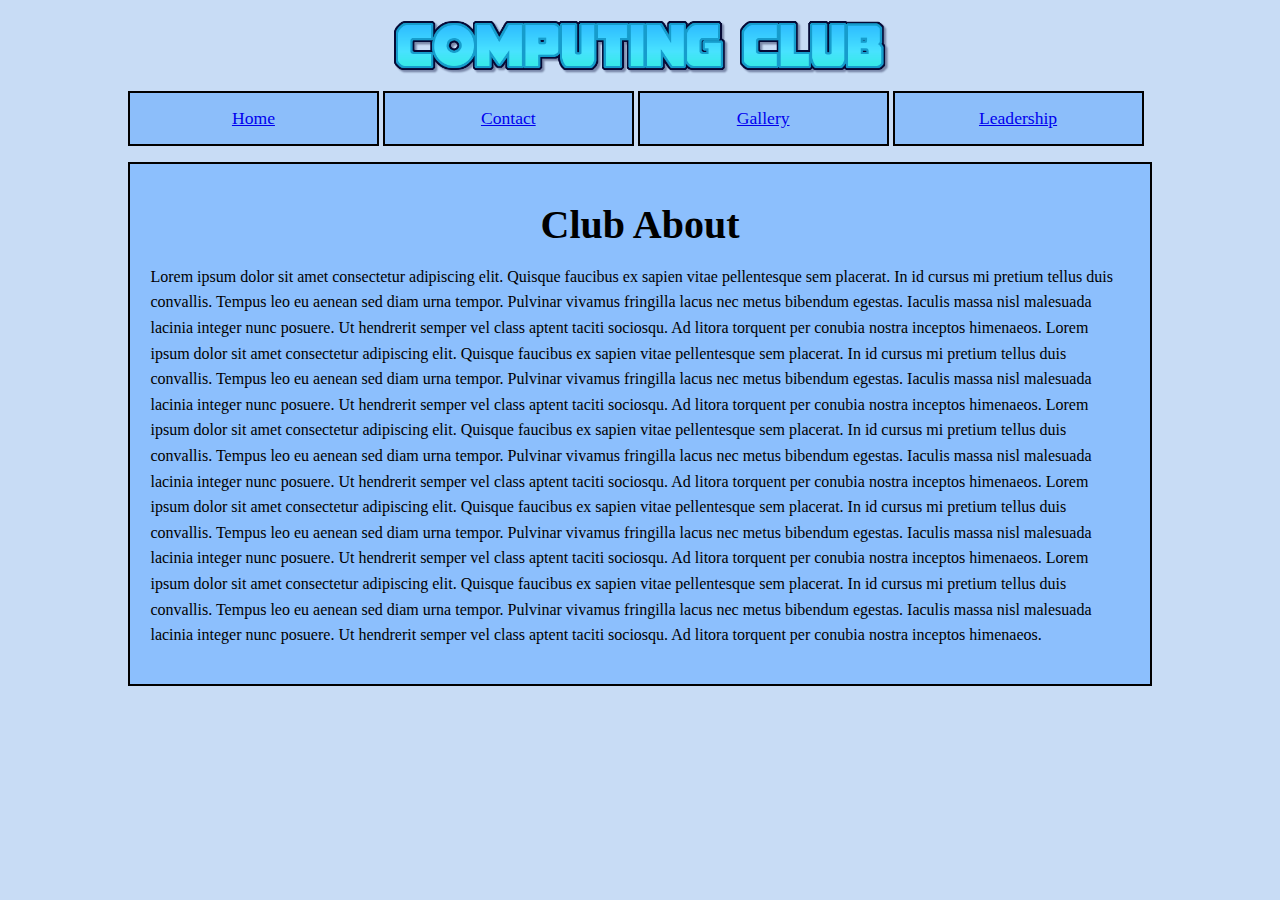
<file: index.html>
<!DOCTYPE html>
<html lang="en">
<head>
    <meta charset="UTF-8">
    <meta name="viewport" content="width=device-width, initial-scale=1.0">
    <title>Organization</title>
    <link rel="stylesheet" href="styles.css">
</head>
<body>
    <nav>
        <img src="clublogo.png" alt="Club Logo" />
        <ul>
            <li><a href="index.html">Home</a></li>
            <li><a href="contact.html">Contact</a></li>
            <li><a href="gallery.html">Gallery</a></li>
            <li><a href="#">Leadership</a></li>
        </ul>
    </nav>
    <main>
        <div class="blurb">
            <h1>Club About</h1>
            <p>Lorem ipsum dolor sit amet consectetur adipiscing elit. Quisque faucibus ex sapien vitae pellentesque sem placerat. In id cursus mi pretium tellus duis convallis. Tempus leo eu aenean sed diam urna tempor. Pulvinar vivamus fringilla lacus nec metus bibendum egestas. Iaculis massa nisl malesuada lacinia integer nunc posuere. Ut hendrerit semper vel class aptent taciti sociosqu. Ad litora torquent per conubia nostra inceptos himenaeos.

Lorem ipsum dolor sit amet consectetur adipiscing elit. Quisque faucibus ex sapien vitae pellentesque sem placerat. In id cursus mi pretium tellus duis convallis. Tempus leo eu aenean sed diam urna tempor. Pulvinar vivamus fringilla lacus nec metus bibendum egestas. Iaculis massa nisl malesuada lacinia integer nunc posuere. Ut hendrerit semper vel class aptent taciti sociosqu. Ad litora torquent per conubia nostra inceptos himenaeos.

Lorem ipsum dolor sit amet consectetur adipiscing elit. Quisque faucibus ex sapien vitae pellentesque sem placerat. In id cursus mi pretium tellus duis convallis. Tempus leo eu aenean sed diam urna tempor. Pulvinar vivamus fringilla lacus nec metus bibendum egestas. Iaculis massa nisl malesuada lacinia integer nunc posuere. Ut hendrerit semper vel class aptent taciti sociosqu. Ad litora torquent per conubia nostra inceptos himenaeos.

Lorem ipsum dolor sit amet consectetur adipiscing elit. Quisque faucibus ex sapien vitae pellentesque sem placerat. In id cursus mi pretium tellus duis convallis. Tempus leo eu aenean sed diam urna tempor. Pulvinar vivamus fringilla lacus nec metus bibendum egestas. Iaculis massa nisl malesuada lacinia integer nunc posuere. Ut hendrerit semper vel class aptent taciti sociosqu. Ad litora torquent per conubia nostra inceptos himenaeos.

Lorem ipsum dolor sit amet consectetur adipiscing elit. Quisque faucibus ex sapien vitae pellentesque sem placerat. In id cursus mi pretium tellus duis convallis. Tempus leo eu aenean sed diam urna tempor. Pulvinar vivamus fringilla lacus nec metus bibendum egestas. Iaculis massa nisl malesuada lacinia integer nunc posuere. Ut hendrerit semper vel class aptent taciti sociosqu. Ad litora torquent per conubia nostra inceptos himenaeos.</p>
        </div>
    </main>
</body>
</html>
</file>
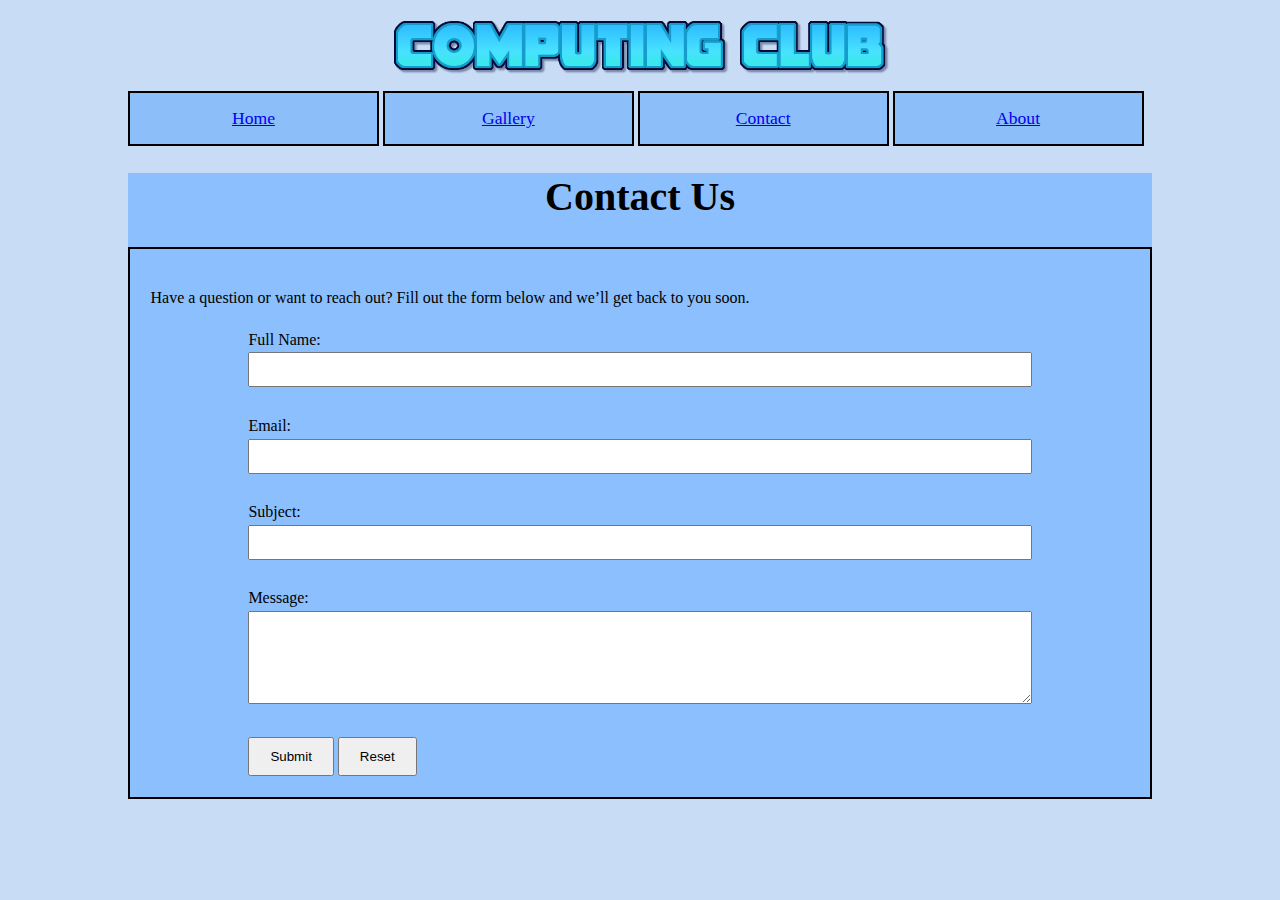
<file: contact.html>
<!DOCTYPE html>
<html lang="en">
<head>
    <meta charset="UTF-8">
    <meta name="viewport" content="width=device-width, initial-scale=1.0">
    <title>Contact Us</title>
    <link rel="stylesheet" href="styles.css">
</head>
<body>
    <nav>
        <img src="clublogo.png" alt="Club Logo" />
        <ul>
            <li><a href="index.html">Home</a></li>
            <li><a href="gallery.html">Gallery</a></li>
            <li><a href="contact.html">Contact</a></li>
            <li><a href="#">About</a></li>
        </ul>
    </nav>

    <main>
        <h1>Contact Us</h1>
        <div class="blurb">
            <p>Have a question or want to reach out? Fill out the form below and we’ll get back to you soon.</p>
            
            <form action="#" method="post" style="width:80%; margin:auto;">
                <label for="name">Full Name:</label><br>
                <input type="text" id="name" name="name" required style="width:100%; padding:8px;"><br><br>

                <label for="email">Email:</label><br>
                <input type="email" id="email" name="email" required style="width:100%; padding:8px;"><br><br>

                <label for="subject">Subject:</label><br>
                <input type="text" id="subject" name="subject" style="width:100%; padding:8px;"><br><br>

                <label for="message">Message:</label><br>
                <textarea id="message" name="message" rows="5" style="width:100%; padding:8px;"></textarea><br><br>

                <input type="submit" value="Submit" style="padding:10px 20px;">
                <input type="reset" value="Reset" style="padding:10px 20px;">
            </form>
        </div>
    </main>
</body>
</html>
</file>
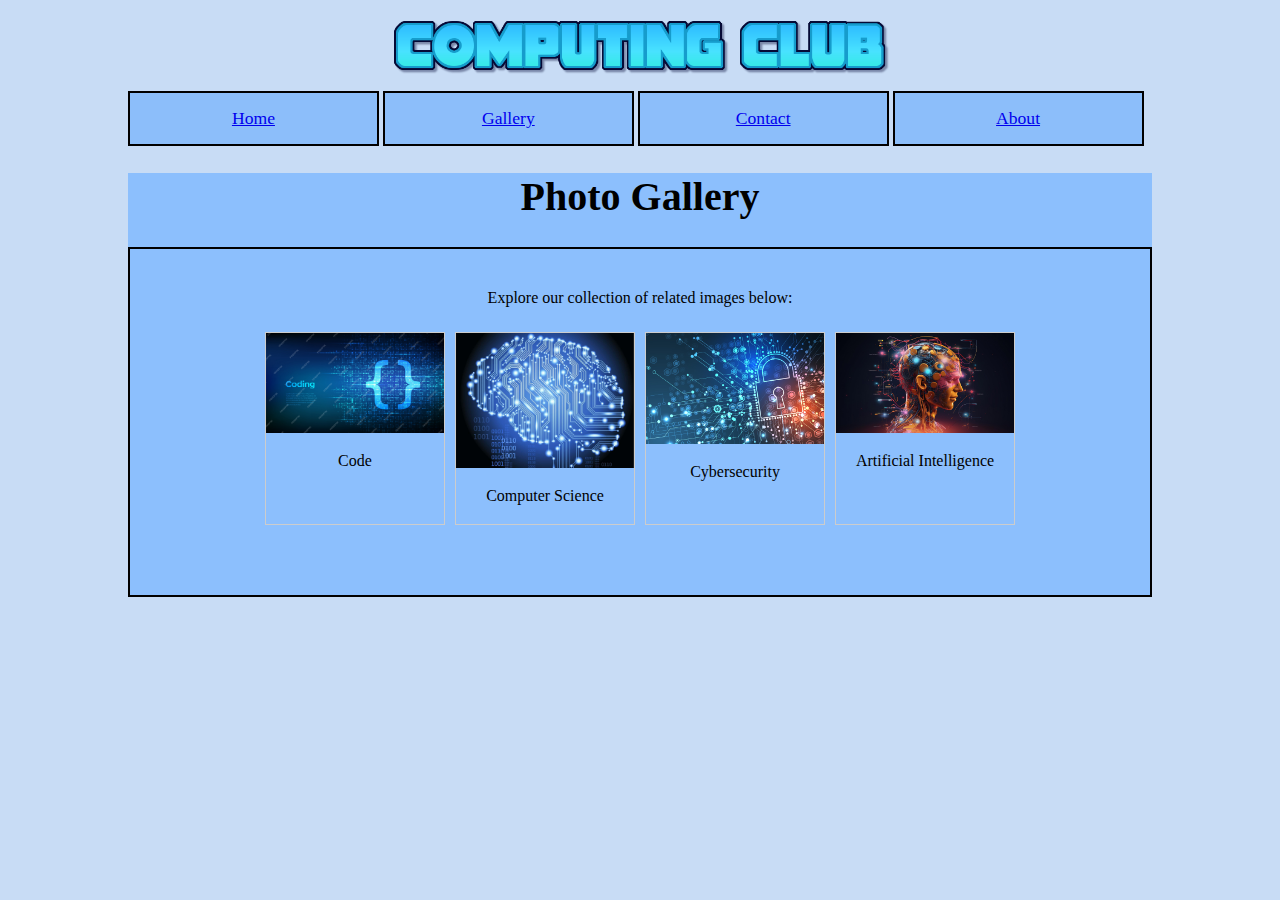
<file: gallery.html>
<!DOCTYPE html>
<html lang="en">
<head>
    <meta charset="UTF-8">
    <meta name="viewport" content="width=device-width, initial-scale=1.0">
    <title>Image Gallery</title>
    <link rel="stylesheet" href="styles.css">
</head>
<body>
    <nav>
        <img src="clublogo.png" alt="Club Logo" />
        <ul>
            <li><a href="index.html">Home</a></li>
            <li><a href="gallery.html">Gallery</a></li>
            <li><a href="contact.html">Contact</a></li>
            <li><a href="#">About</a></li>
        </ul>
    </nav>

    <main>
        <h1>Photo Gallery</h1>
        <div class="blurb" style="text-align:center;">
            <p>Explore our collection of related images below:</p>

            <div class="gallery">
                <div class="gallery-item">
                    <img src="photo1.jpg" alt="Code">
                    <div class="desc">Code</div>
                </div>

                <div class="gallery-item">
                    <img src="photo2.jpg" alt="Computer Science">
                    <div class="desc">Computer Science</div>
                </div>

                <div class="gallery-item">
                    <img src="photo3.jpg" alt="Cybersecurity">
                    <div class="desc">Cybersecurity</div>
                </div>

                <div class="gallery-item">
                    <img src="photo4.jpg" alt="Artificial Intelligence">
                    <div class="desc">Artificial Intelligence</div>
                </div>
            </div>
        </div>
    </main>
</body>
</html>
</file>
<file: styles.css>
* {
    box-sizing: border-box;
}

body {
    margin: 0;
    width: 80%;
    margin: 0 auto;
    background-color: rgb(200, 220, 245);
}

nav {
    width: 100%;
    margin-bottom: 1em;
}

nav ul {
    list-style: none;
    margin: 0;
    padding: 0;
    width: 100%;
}

nav ul li {
    width: 24.5%;
    display: inline-block;
    padding: 1.5%;
    border: 2px solid black;
    background-color: rgb(140, 190, 250);
    text-align: center;
    font-size: 1.1em;
}
nav ul li:hover{
    background-color: rgb(150, 180, 220);
    cursor: pointer;
}

main {
    width: 100%;
    background-color: rgb(140, 191, 253);
}

h1{
    font-size: 2.5em;
    text-align: center;
}
.blurb {
    margin: 0;
    line-height: 1.6em;
    padding: 3em 0;
    border: 2px solid black;
    padding: 2%;
    min-height: 350px;
}
img{
    width:50%;
    margin: 0 auto;
    display:block;
}
div.gallery {
  display: flex;
  flex-wrap: wrap;
  justify-content: center;
}

div.gallery-item {
  margin: 5px;
  border: 1px solid #ccc;
  width: 180px;
}

div.gallery-item:hover {
  border: 1px solid #777;
}

div.gallery-item img {
  width: 100%;
  height: auto;
}

div.gallery-item div.desc {
  padding: 15px;
  text-align: center;
}
</file>
